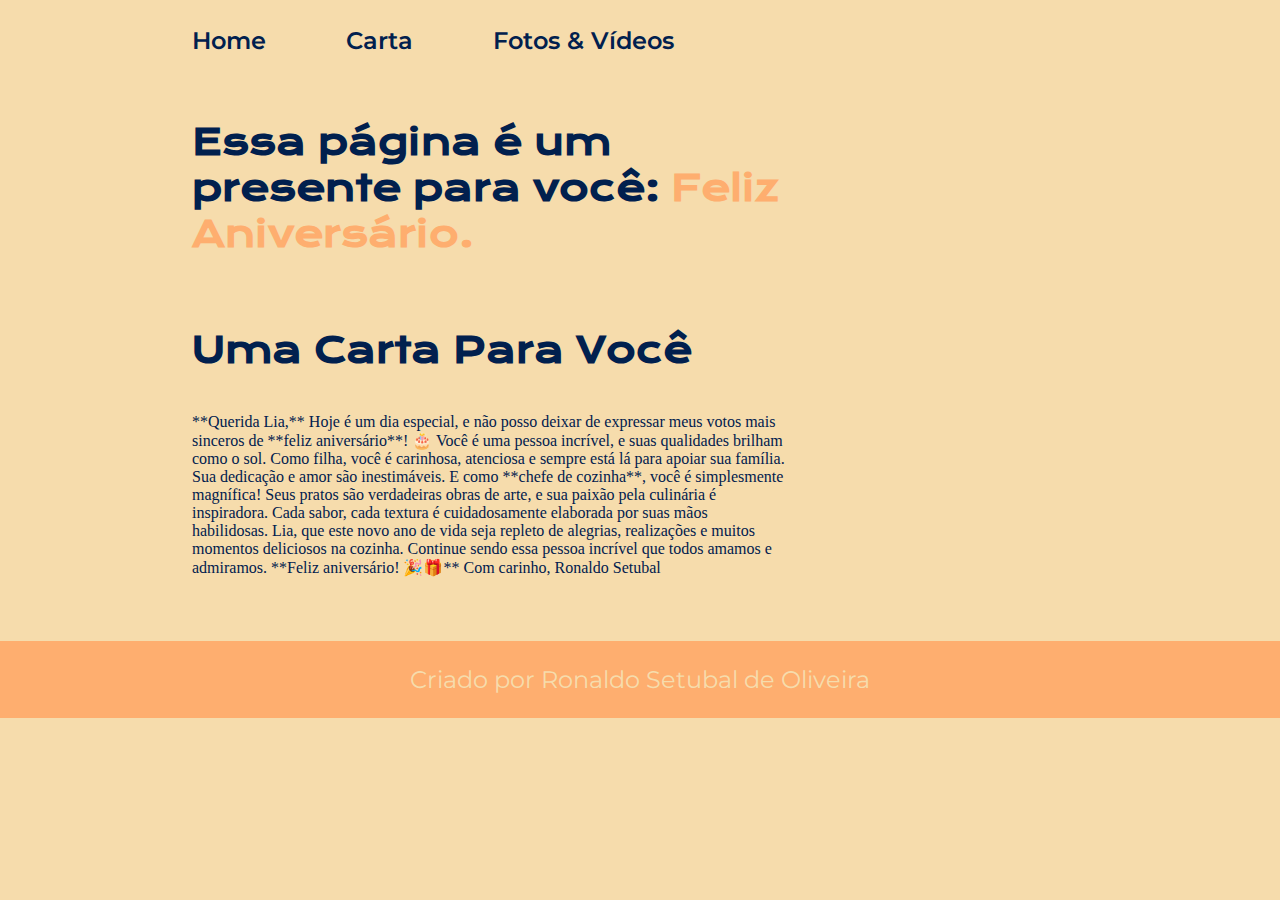
<file: index.html>
<!DOCTYPE html>
<html lang="pt-br">
<head>
    <meta charset="UTF-8">
    <meta http-equiv="X-UA-Compatible" content="IE-edge">
    <meta name="viewport" content="width=device-width, initial-scale=1.0">
    <title>Cartão Presente Lia</title>
    <link rel="stylesheet" href="./styles/style.css">

</head>
<body>
    <header class="cabecalho">
        <nav class="cabecalho__menu">
            <a class="cabecalho__menu__link" href="index.html">Home</a>
            <a class="cabecalho__menu__link" href="letter.html">Carta</a>
            <a class="cabecalho__menu__link" href="photos.html">Fotos & Vídeos</a>
        </nav>
    </header>
    <main class="apresentacao">
        <section class="apresentacao__conteudo">
            <h1 class="apresentacao__conteudo__titulo">Essa página é um presente para você: <strong class="titulo-destaque">Feliz Aniversário.</strong></h1>
            <h2 class="apresentacao__conteudo__subtitulo">Uma Carta Para Você</h2>
            <p class="apresentacao__conteudo__texto">**Querida Lia,**

                Hoje é um dia especial, e não posso deixar de expressar meus votos mais sinceros de **feliz aniversário**! 🎂
                
                Você é uma pessoa incrível, e suas qualidades brilham como o sol. Como filha, você é carinhosa, atenciosa e sempre está lá para apoiar sua família. Sua dedicação e amor são inestimáveis.
                
                E como **chefe de cozinha**, você é simplesmente magnífica! Seus pratos são verdadeiras obras de arte, e sua paixão pela culinária é inspiradora. Cada sabor, cada textura é cuidadosamente elaborada por suas mãos habilidosas.
                
                Lia, que este novo ano de vida seja repleto de alegrias, realizações e muitos momentos deliciosos na cozinha. Continue sendo essa pessoa incrível que todos amamos e admiramos.
                
                **Feliz aniversário! 🎉🎁**
                
                Com carinho,
                Ronaldo Setubal
            </p>

        </section>
            <iframe src="https://www.youtube.com/embed/hjqLqJX_MCc" frameborder="0" allowfullscreen width="428" height="315"></iframe>

    </main>
    <footer class="rodape">Criado por Ronaldo Setubal de Oliveira</footer>
    
</body>
</html>
</file>
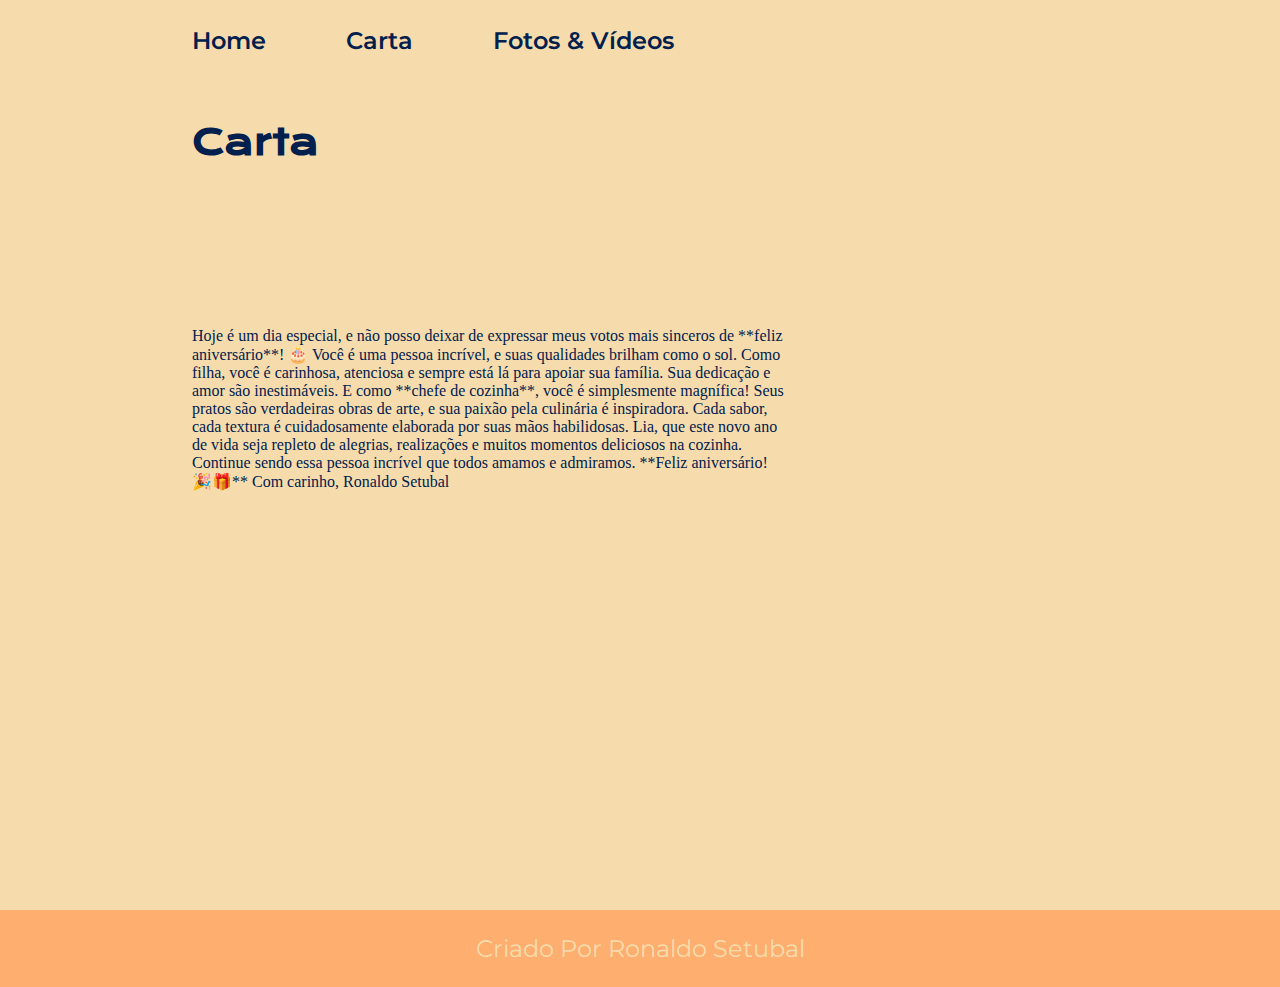
<file: letter.html>
<!DOCTYPE html>
<html lang="pt-br">
<head>
    <meta charset="UTF-8">
    <meta name="viewport" content="width=device-width, initial-scale=1.0">
    <title>Carta</title>
    <link rel="stylesheet" href="./styles/style.css">
</head>
<body>
    <header class="cabecalho">
        <nav class="cabecalho__menu">
            <a class="cabecalho__menu__link" href="index.html">Home</a>
            <a class="cabecalho__menu__link" href="letter.html">Carta</a>
            <a class="cabecalho__menu__link" href="photos.html">Fotos & Vídeos</a>
        </nav>
    </header>
    <main class="apresentacao">
        <section class="apresentacao__conteudo">
            <h1 class="apresentacao__conteudo__titulo">Carta</h1>
            <p class="apresentacao__conteudo__texto">Hoje é um dia especial, e não posso deixar de expressar meus votos mais sinceros de **feliz aniversário**! 🎂
                
                Você é uma pessoa incrível, e suas qualidades brilham como o sol. Como filha, você é carinhosa, atenciosa e sempre está lá para apoiar sua família. Sua dedicação e amor são inestimáveis.
                
                E como **chefe de cozinha**, você é simplesmente magnífica! Seus pratos são verdadeiras obras de arte, e sua paixão pela culinária é inspiradora. Cada sabor, cada textura é cuidadosamente elaborada por suas mãos habilidosas.
                
                Lia, que este novo ano de vida seja repleto de alegrias, realizações e muitos momentos deliciosos na cozinha. Continue sendo essa pessoa incrível que todos amamos e admiramos.
                
                **Feliz aniversário! 🎉🎁**
                
                Com carinho,
                Ronaldo Setubal</p>
                <iframe src="https://www.youtube.com/embed/hjqLqJX_MCc" frameborder="0" allowfullscreen width="428" height="315"></iframe>
        </section>
        <iframe src="https://www.youtube.com/embed/hjqLqJX_MCc" frameborder="0" allowfullscreen width="428" height="315"></iframe>
    </main>
    <footer class="rodape">Criado Por Ronaldo Setubal</footer>
</body>
</html>
</file>
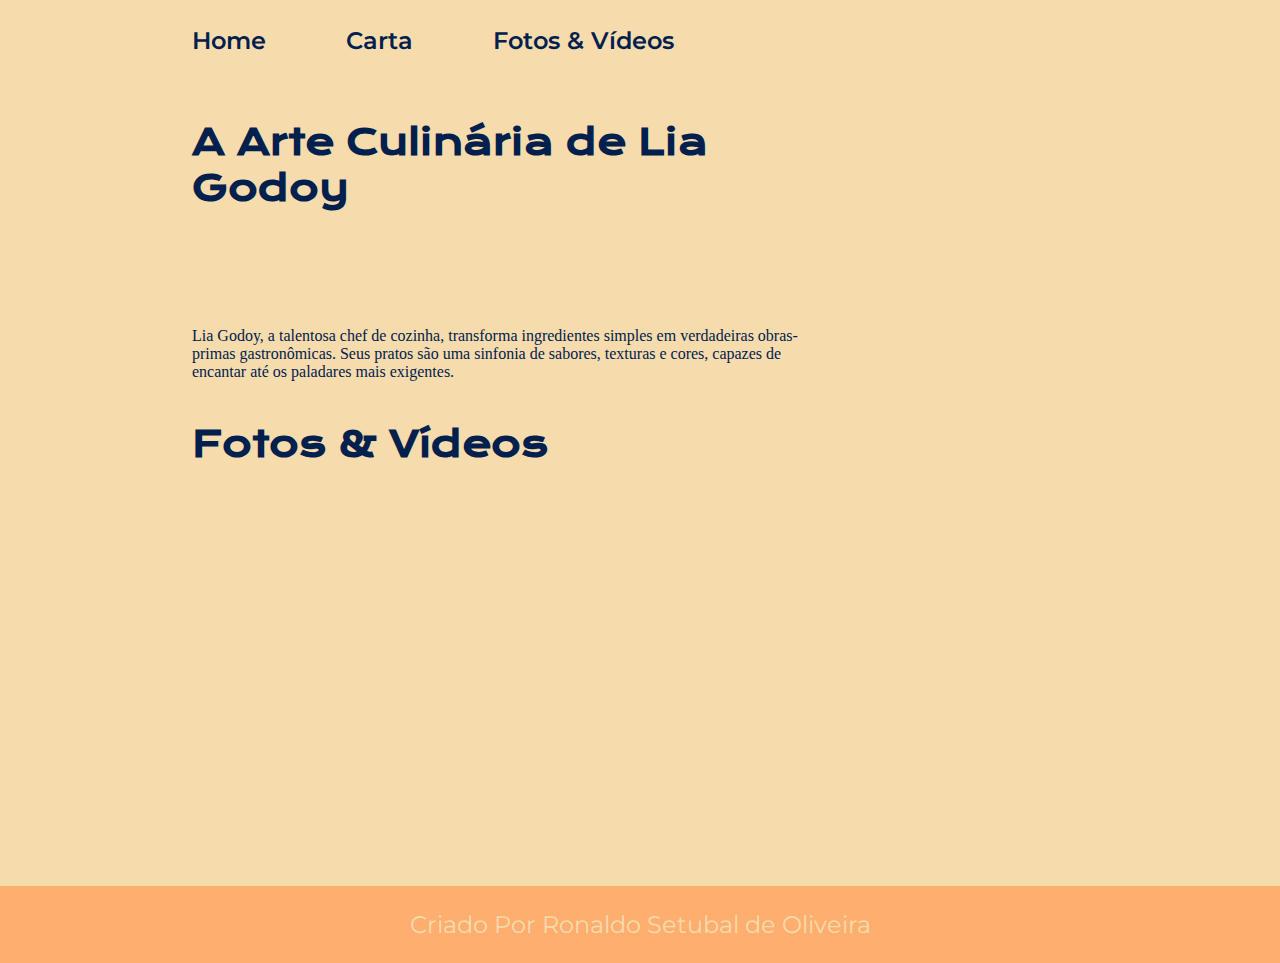
<file: photos.html>
<!DOCTYPE html>
<html lang="pt-br">
<head>
    <meta charset="UTF-8">
    <meta name="viewport" content="width=device-width, initial-scale=1.0">
    <title>Fotos & Vídeos</title>
    <link rel="stylesheet" href="./styles/style.css">
</head>
<body>
    <header class="cabecalho">
        <nav class="cabecalho__menu">
        <a class="cabecalho__menu__link" href="index.html">Home</a>
        <a class="cabecalho__menu__link" href="letter.html">Carta</a>
        <a class="cabecalho__menu__link" href="photos.html">Fotos & Vídeos</a>  
        </nav>
    </header>

    <main class="apresentacao">
        <section class="apresentacao__conteudo">
            <h1 class="apresentacao__conteudo__titulo">A Arte Culinária de Lia Godoy</h1>
            <p class="apresentacao__conteudo__texto">Lia Godoy, a talentosa chef de cozinha, transforma ingredientes simples em verdadeiras obras-primas gastronômicas. Seus pratos são uma sinfonia de sabores, texturas e cores, capazes de encantar até os paladares mais exigentes.</p>
            <h2 class="apresentacao__conteudo__subtitulo">Fotos & Vídeos</h2>
            <iframe src="https://www.youtube.com/embed/hjqLqJX_MCc" frameborder="0" allowfullscreen width="428" height="315"></iframe>
        </section>
    </main>

    <footer class="rodape">Criado Por Ronaldo Setubal de Oliveira</footer>
    
</body>
</html>
</file>
<file: styles/style.css>
@import url('https://fonts.googleapis.com/css2?family=Krona+One&family=Montserrat:ital,wght@0,600;1,600&display=swap');

:root {
    --cor-primaria: #F6DCAC;
    --cor-secundaria: #01204E;
    --cor-tercearia: #FEAE6F;
    --cor-hover: #028391;

    --fonte-primaria: 'Krona One', sans-serif;
    --fonte-secundaria: 'Montserrat', sans-serif;
    
}

* {
    margin: 0;
    padding: 0;
}

body {
    box-sizing: border-box;
    background-color: var(--cor-primaria);
    color: var(--cor-secundaria);
}

.cabecalho {
    padding: 2% 0% 0% 15%;
}

.cabecalho__menu {
    display: flex;
    gap: 80px;   
}

.cabecalho__menu__link {
    font-family: var(--fonte-secundaria);
    font-size: 24px;
    font-weight: 600;
    color: var(--cor-secundaria);
    text-decoration: none;
}

.apresentacao {
    padding: 5% 15%;
    display: flex;
    align-items: center;
    justify-content: space-between;
}

.apresentacao__conteudo {
    width: 615px;
    display: flex;
    flex-direction: column;
    gap: 40px;
}

.apresentacao__conteudo__titulo {
    font-size: 36px;
    font-family: var(--fonte-primaria);
    width: 593px;
    height: 168px;
}

.titulo-destaque {
    color: var(--cor-tercearia);
    font-family: var(--fonte-primaria);
}

.apresentacao__conteudo__subtitulo {
    font-size: 36px;
    font-family: var(--fonte-primaria);
}

.apresentecao__conteudo__texto {
    font-size: 24px;
    font-family: var(--fonte-secundaria);
}

.rodape {
    padding: 24px;
    text-align: center;
    color: var(--cor-primaria);
    background-color: var(--cor-tercearia);
    font-family: var(--fonte-secundaria);
    font-size: 24px;
    font-weight: 400;
}
</file>
